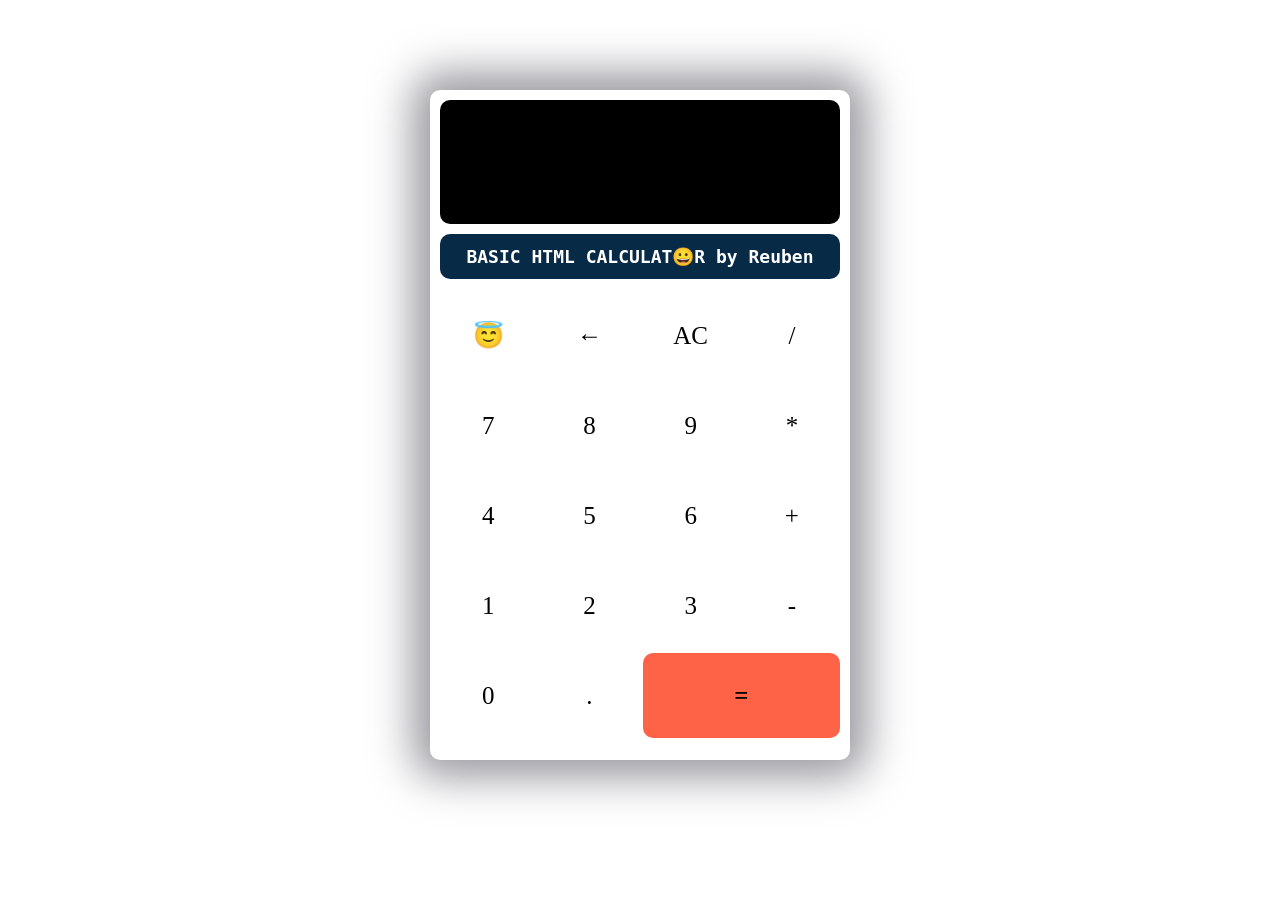
<file: Simple Calculator 1st Edition/index.html>
<!DOCTYPE html>
<html lang="en">
<head>
    <meta charset="UTF-8">
    <meta http-equiv="X-UA-Compatible" content="IE=edge">
    <meta name="viewport" content="width=device-width, initial-scale=1.0">
    <title>Basic HTML calculator</title>
</head>
<link rel="stylesheet" href="style.css">
<link rel="shortcut icon" href="favicon.ico" type="image/x-icon">
<body>
    <section>
        <div class="container">
            
            <input type="text" class="display-screen" id="display" maxlength="11">
            <div id="intro">BASIC HTML CALCULAT&#128512R by Reuben</div>
            <div id="button-container">
                <div id="button">&#128519;</div>
                <div id="button">&#8592;</div>
                <div id="button">AC</div>
                <div id="button">/</div>
                <div id="button">7</div>
                <div id="button">8</div>
                <div id="button">9</div>
                <div id="button">*</div>
                <div id="button">4</div>
                <div id="button">5</div>
                <div id="button">6</div>
                <div id="button">+</div>
                <div id="button">1</div>
                <div id="button">2</div>
                <div id="button">3</div>
                <div id="button">-</div>                
                <div id="button">0</div>
                <div id="button">.</div>
                <div id="button" class = "equal">=</div>
            </div>
        </div>
    </section>
    
</body>
<script src="script.js"></script>
</html>
</file>
<file: Simple Calculator 1st Edition/style.css>
.container{
    max-width: 400px;
    border-radius: 10px;
    padding: 10px;
    margin: 10vh auto 0 auto;
    box-shadow: 0px 0px 43px 17px rgba(82, 82, 94, 0.6);
    /* background-color: black; */

}
.display-screen{
    height: 100px;
    border: none;
    padding: 12px 10px;
    text-align: right;
    font-size: 49px;
    font-family: Verdana, Geneva, Tahoma, sans-serif;
    line-height: 100px;
    background-color: black;
    color: white;
    border-radius: 10px;
    margin-bottom: 10px;
    max-width: 380px;
}

#button-container{
    display: grid;
    grid-gap: 5px;
    grid-template-columns: 1fr 1fr 1fr 1fr;
    grid-template-rows: 1fr 1fr 1fr 1fr 1fr;
    margin-bottom: 12px;
       
}
#button{
    text-align: center;
    line-height: 85px;
    font-size: 25px;
    cursor: pointer;
    border-radius: 10px;
    /* background-color: #fff; */
}
#button:hover{
    background-color: rgb(7, 42, 71);
    transition: 0.5s ease-in-out;
    color: #fff;
    font-weight: bold;
}

.equal{
    grid-column: 3/5;
    background-color:tomato;
    color:#000;
    font-weight: bolder;

}
#intro{
    border-radius: 10px;
    font-size: 18px;
    padding: 12px;
    width: auto;
    margin-bottom: 14px;
    text-align: center;
    background-color: rgb(7, 42, 71);
    color: #fff;
    font-weight: bold;
    font-family: monospace;
}
</file>
